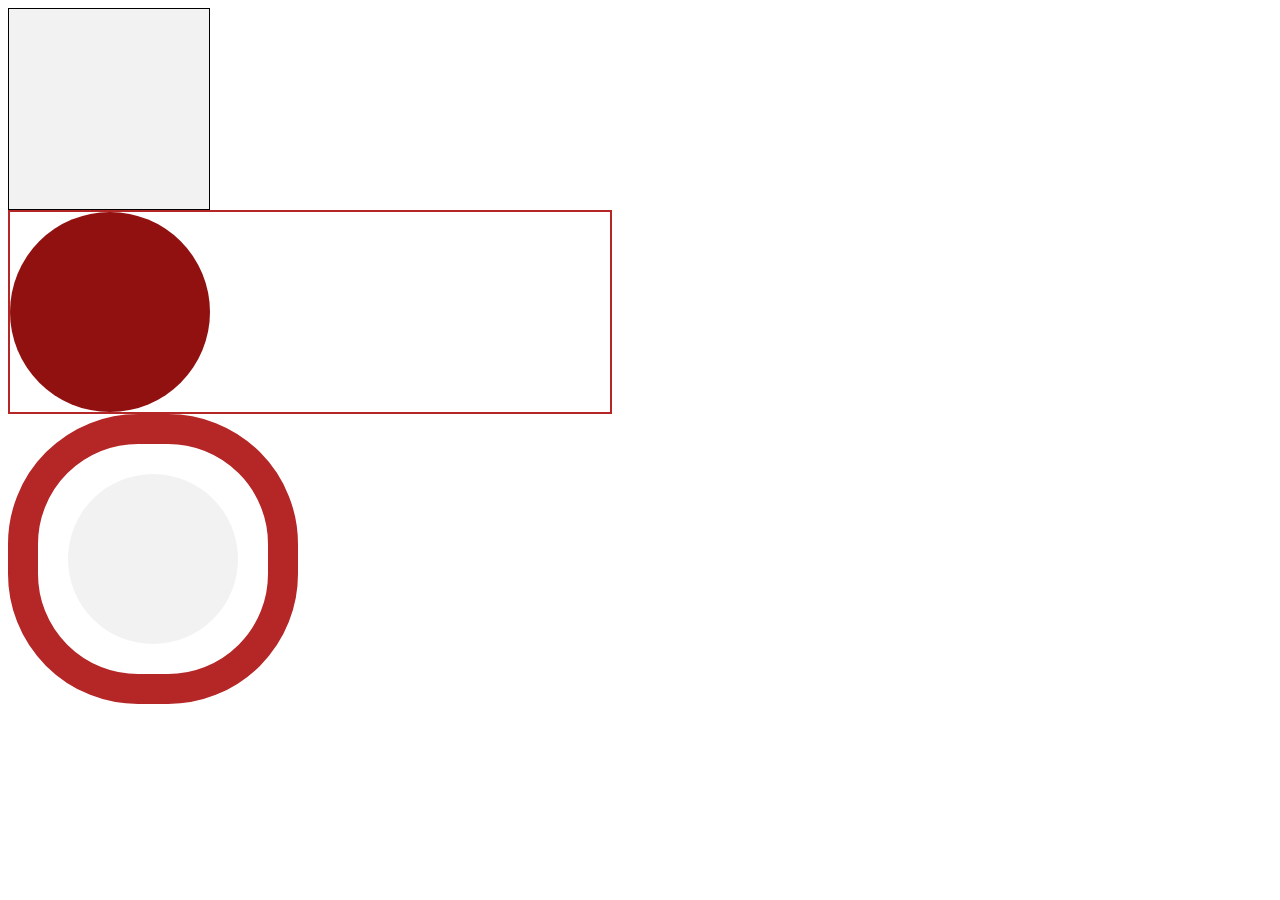
<file: week8/index.html>
<!DOCTYPE html>
<html lang="en">
<head>
    <meta charset="UTF-8">
    <meta name="viewport" content="width=device-width, initial-scale=1.0">
    <title>Document</title>
    <link rel="stylesheet" href="index.css">
</head>
<body>
    <div class="box1">

    </div>
    
    <div class="box2">
        <div class="inner-box">

        </div>
    </div>
    <div class="box3">
<div class="boxes">
 
</div>
    </div>
</body>
</html>
</file>
<file: week8/index.css>
.box1{
    background-color: #f2f2f2;
    width: 200px;
    height: 200px;
    border: 1px solid black;
    transition-duration: 1s;
    transition-property: width, background-color, transform translate;
   
}
.box1:hover{
    width: 220px;
    height: 250px;
    background-color: #911010;
    transform: rotate(180deg);
}


.box2{
    border: 2px solid rgb(181, 38, 38);
    width: 600px;
    height: 200px;
}
.inner-box{
    width: 200px;
    height: 200px;
    background-color: #911010;
    border-radius: 100PX;
    animation-name: row-animation;
    animation-duration: 2s;
    animation-iteration-count: infinite;

}
.inner-box:hover{
   transition-property: transform;
}
@keyframes row-animation{
    0%{
      transform:translate(200px);

        }
        25%{
        transform:translate(400px);
        }
        50%{
         transform: translate(200px);
        }
        100%{
        transform: translate(10px);
        }}
        .boxes{
            background-color: #f2f2f2;
            width: 170px;
            height: 170px;
            border-radius: 130px;
         
           border-radius: 150px;
          
            }
        
        .box3{
            width: 230px;
            height: 230px;
            border-radius: 130px;
            border: 30px solid rgb(178, 174, 174);
            display: flex;
            justify-content: center;
            align-items: center;
            border-color:  rgb(181, 38, 38);
            animation-name: box-box;
            animation-duration: 2s;
            animation-iteration-count: infinite
        }
        .row{
            border: 20px solid rgb(41, 5, 5);
           
           
        }
        
        .boxes:hover{
           

            }
        

            @keyframes box-box{
                0%{
                    transform:rotate(10deg);
                    width: 30px;
                }
                25%{
                    transform: rotate(60deg) ;
                }
                50%{
                    transform: rotate(180deg) ;
                }
                100%{
                    transform: rotate(360deg);
                }

            }
</file>
